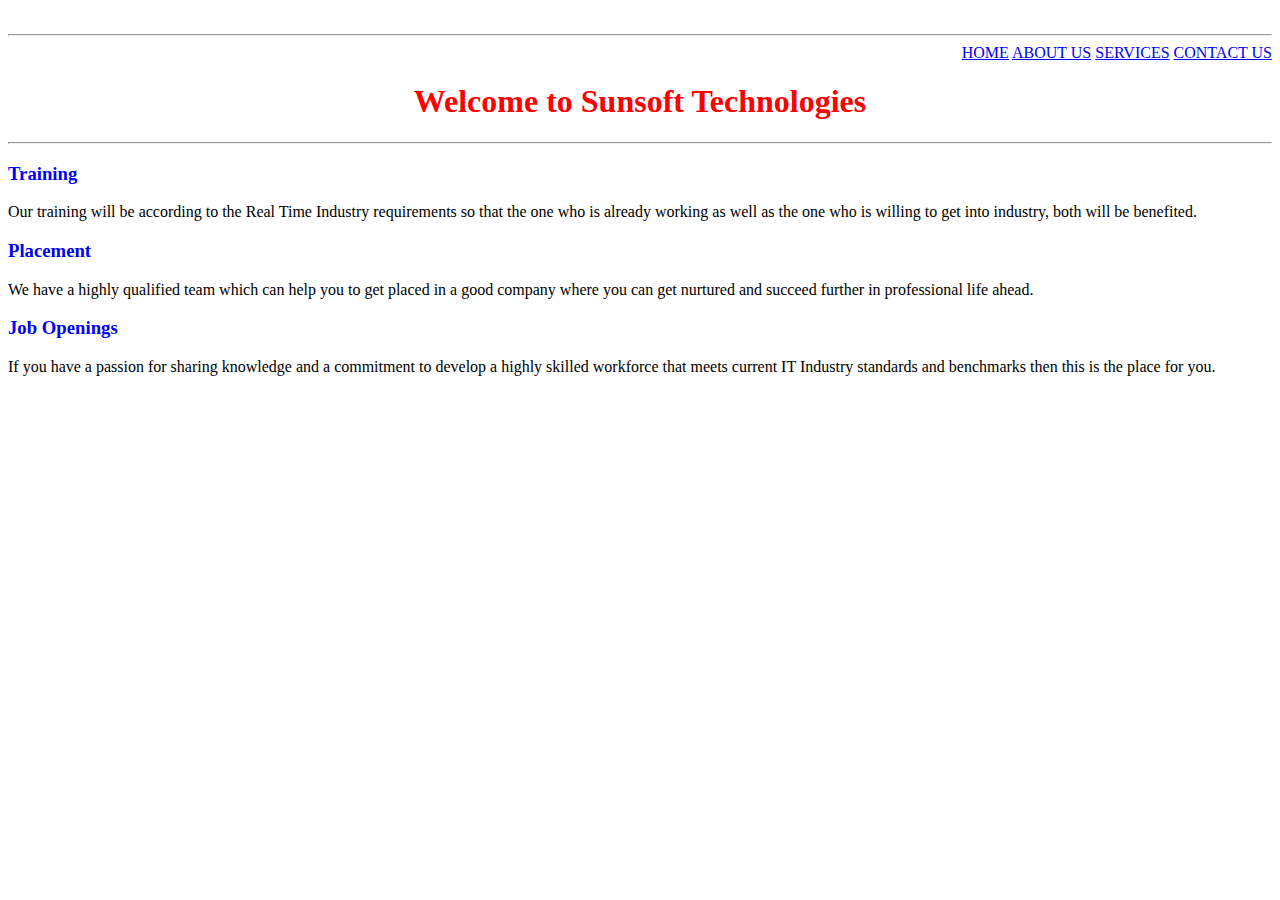
<file: index.html>
<html>
    <head>
        <title>Tutorial</title>
        <link rel="stylesheet" href="styles.css"/>
    </head>
    <body>
        <div>
        <br>
        <hr>
        <a href="index.html">HOME</a>
        <a href="about.html">ABOUT US</a>
        <a href="services.html">SERVICES</a>
        <a href="contact.html">CONTACT US</a>
        <h1>Welcome to Sunsoft Technologies</h1>
    </div>
        <hr>
        <h3>Training</h3>
        <p>
Our training will be according to the Real Time Industry requirements so that the one who is already working as well as the one who is willing to get into industry, both will be benefited.
        </p>
<h3>Placement</h3>
<p>
We have a highly qualified team which can help you to get placed in a good company where you can get nurtured and succeed further in professional life ahead.
</p>
<h3>Job Openings</h3>
<p>If you have a passion for sharing knowledge and a commitment to develop a highly skilled workforce that meets current IT Industry standards and benchmarks then this is the place for you.
    </p>
    </body>
</html>
</file>
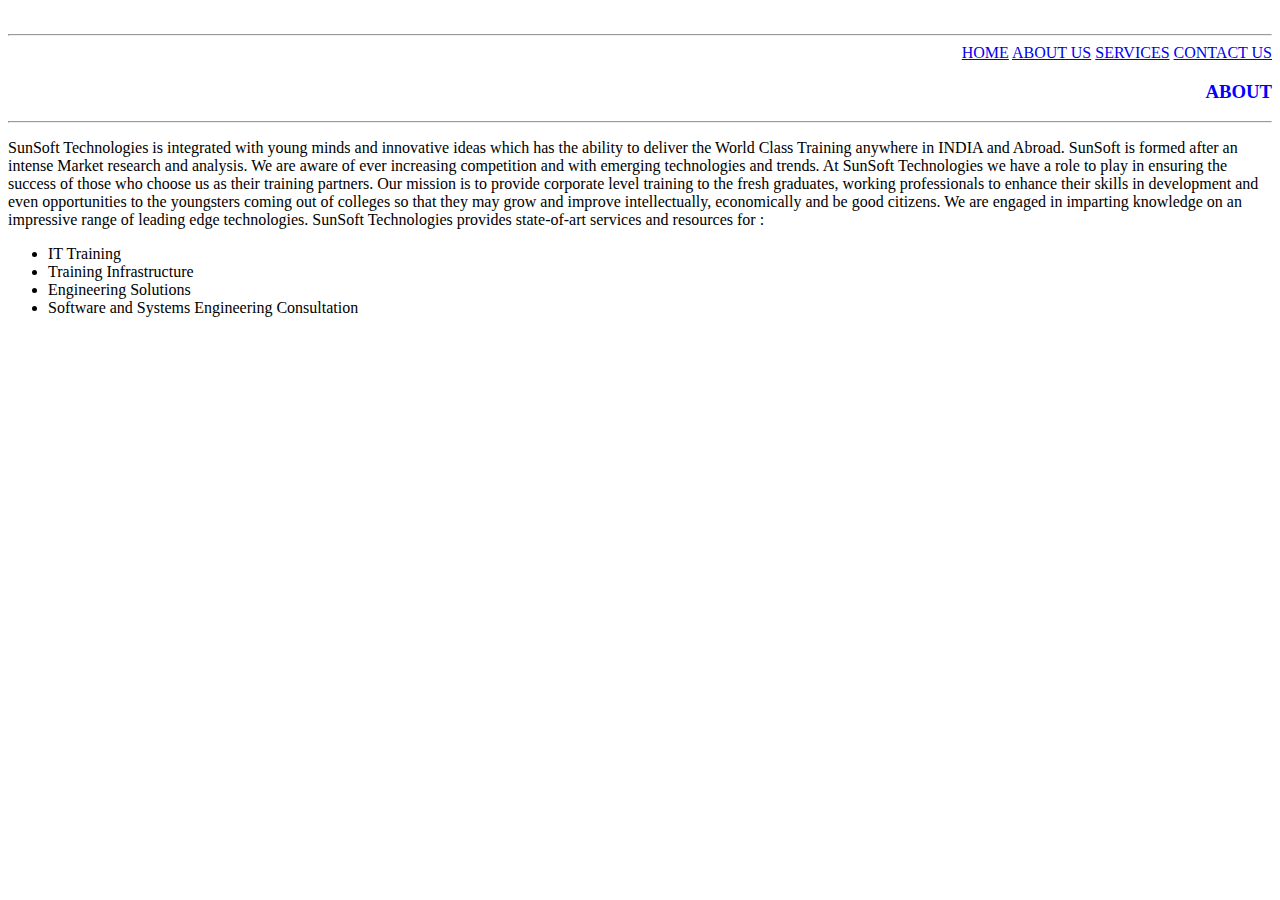
<file: about.html>
<html>
    <head>
        <title>Tutorial</title>
        <link rel="stylesheet" href="styles.css"/>
    </head>
    <body>
        <div>
        <br>
        <hr>
        <a href="index.html">HOME</a>
        <a href="about.html">ABOUT US</a>
        <a href="services.html">SERVICES</a>
        <a href="contact.html">CONTACT US</a>
        <h3>ABOUT</h3>
    </div>
        <hr>
        <p>
            SunSoft Technologies is integrated with young minds and innovative ideas which has the ability to deliver the World Class Training anywhere in INDIA and Abroad.

SunSoft is formed after an intense Market research and analysis. We are aware of ever increasing competition and with emerging technologies and trends. At SunSoft Technologies we have a role to play in ensuring the success of those who choose us as their training partners.

Our mission is to provide corporate level training to the fresh graduates, working professionals to enhance their skills in development and even opportunities to the youngsters coming out of colleges so that they may grow and improve intellectually, economically and be good citizens.

We are engaged in imparting knowledge on an impressive range of leading edge technologies.

SunSoft Technologies provides state-of-art services and resources for :

<ul>
<li>IT Training</li>
<li>Training Infrastructure</li>
<li>Engineering Solutions</li>
<li>Software and Systems Engineering Consultation</li>
</ul>        
</p>
           
    </body>
</html>
</file>
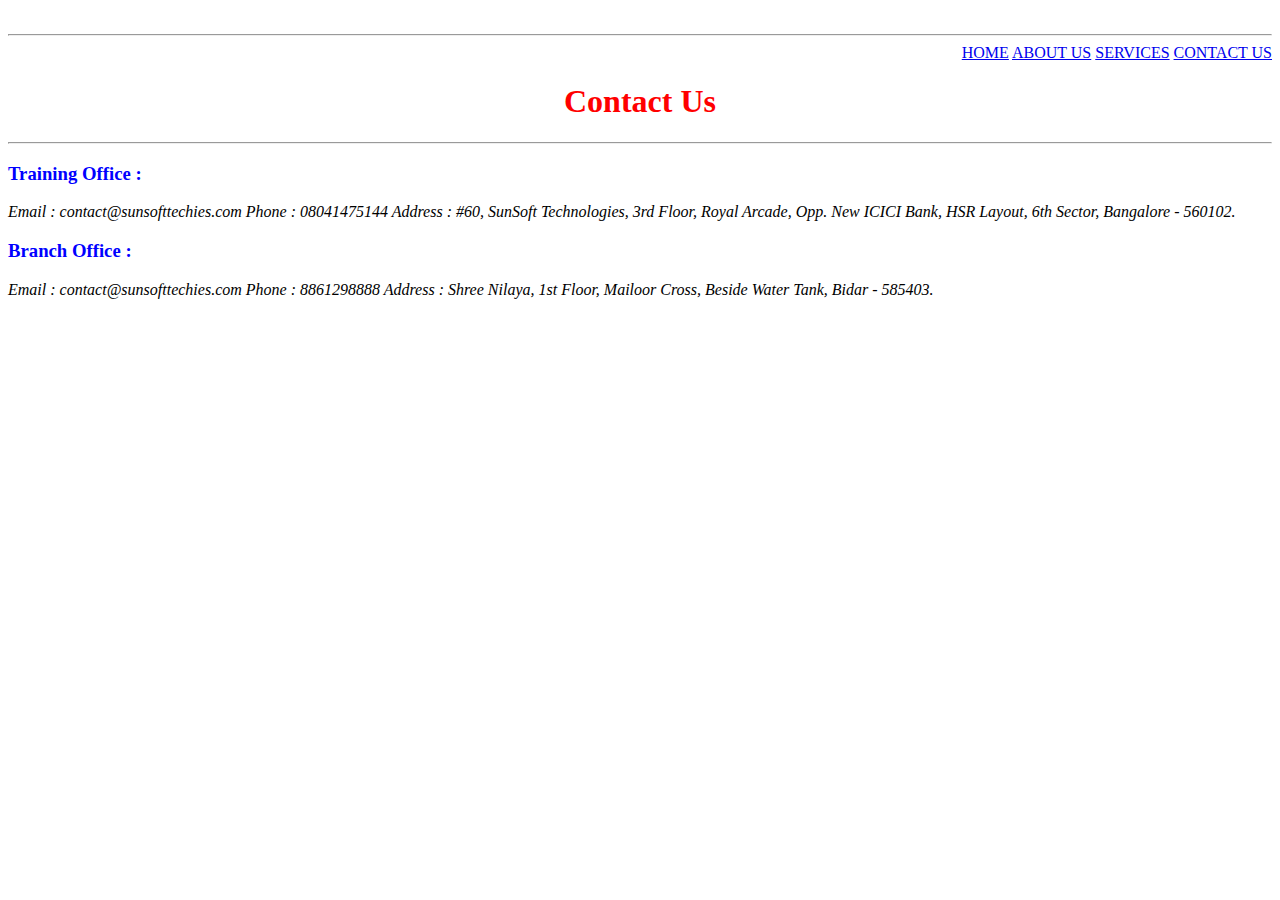
<file: contact.html>
<html>
    <head>
        <title>Tutorial</title>
        <link rel="stylesheet" href="styles.css"/>
    </head>
    <body>
        <div>
        <br>
        <hr>
        <a href="index.html">HOME</a>
        <a href="about.html">ABOUT US</a>
        <a href="services.html">SERVICES</a>
        <a href="contact.html">CONTACT US</a>
        <h1>Contact Us</h1>
    </div>
        <hr>
        <h3>Training Office :</h3>
<address>Email : contact@sunsofttechies.com
Phone : 08041475144
Address : #60, SunSoft Technologies, 3rd Floor, Royal Arcade,
Opp. New ICICI Bank, HSR Layout, 6th Sector, Bangalore - 560102.
</address>
<h3>
Branch Office :</h3>
<address>Email : contact@sunsofttechies.com
Phone : 8861298888
Address : Shree Nilaya, 1st Floor, Mailoor Cross,
Beside Water Tank, Bidar - 585403.
</address>    
</body>
</html>
</file>
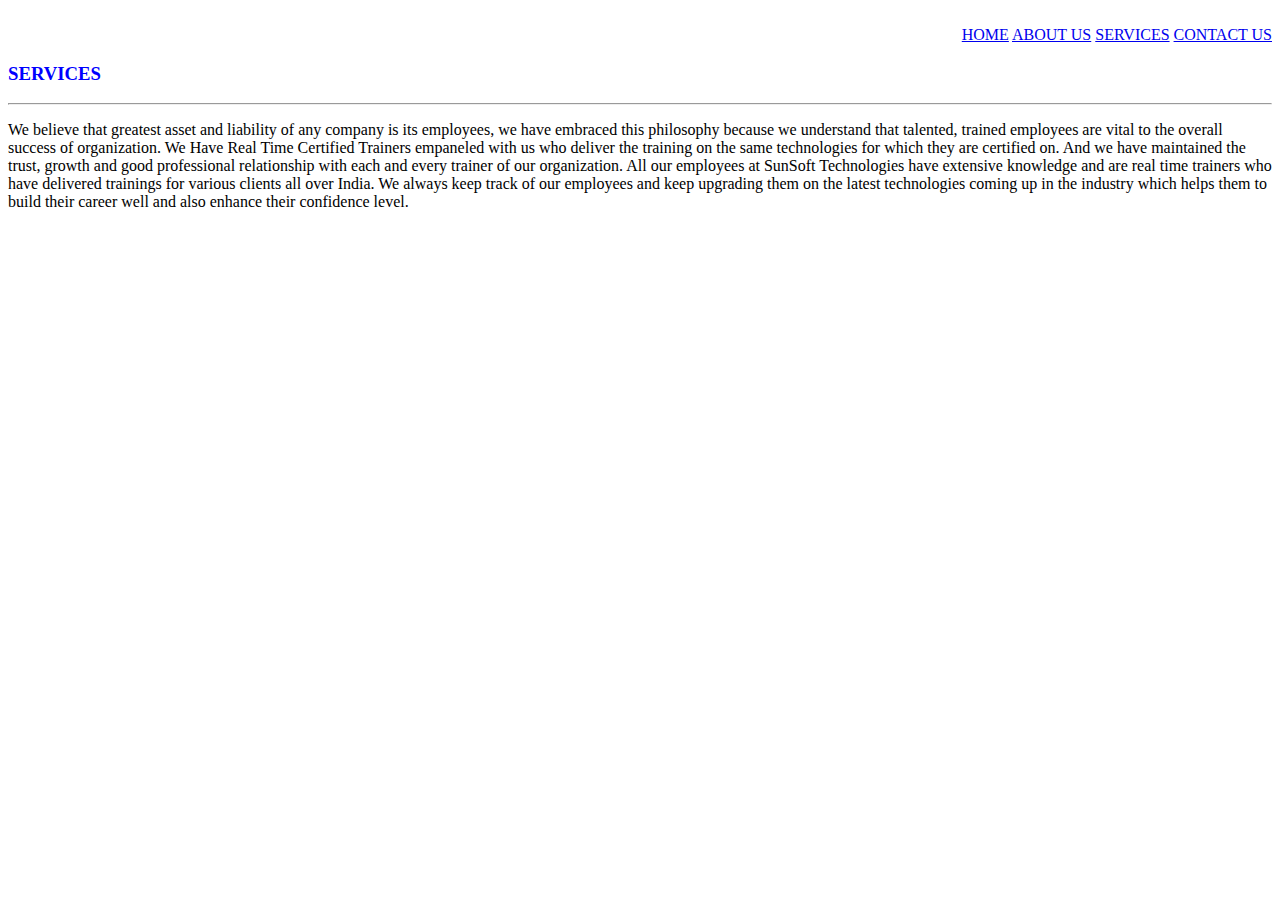
<file: services.html>
<html>
    <head>
        <title>Tutorial</title>
        <link rel="stylesheet" href="styles.css"/>
    </head>
    <body>
        <br>
        <div>
        <a href="index.html">HOME</a>
        <a href="about.html">ABOUT US</a>
        <a href="services.html">SERVICES</a>
        <a href="contact.html">CONTACT US</a>
    </div>
        <h3>SERVICES</h3>
        <hr>
        <p>
            We believe that greatest asset and liability of any company is its employees, we have embraced this philosophy because we understand that talented, trained employees are vital to the overall success of organization.
We Have Real Time Certified Trainers empaneled with us who deliver the training on the same technologies for which they are certified on.

And we have maintained the trust, growth and good professional relationship with each and every trainer of our organization. All our employees at SunSoft Technologies have extensive knowledge and are real time trainers who have delivered trainings for various clients all over India. We always keep track of our employees and keep upgrading them on the latest technologies coming up in the industry which helps them to build their career well and also enhance their confidence level.
        </p>
    </body>
</html>
</file>
<file: styles.css>
h1{
    color:red;
    text-align:center;
}
h3{
    color:blue;
}
h2{
    color:green;
}
div{
    text-align:right;
}
</file>
